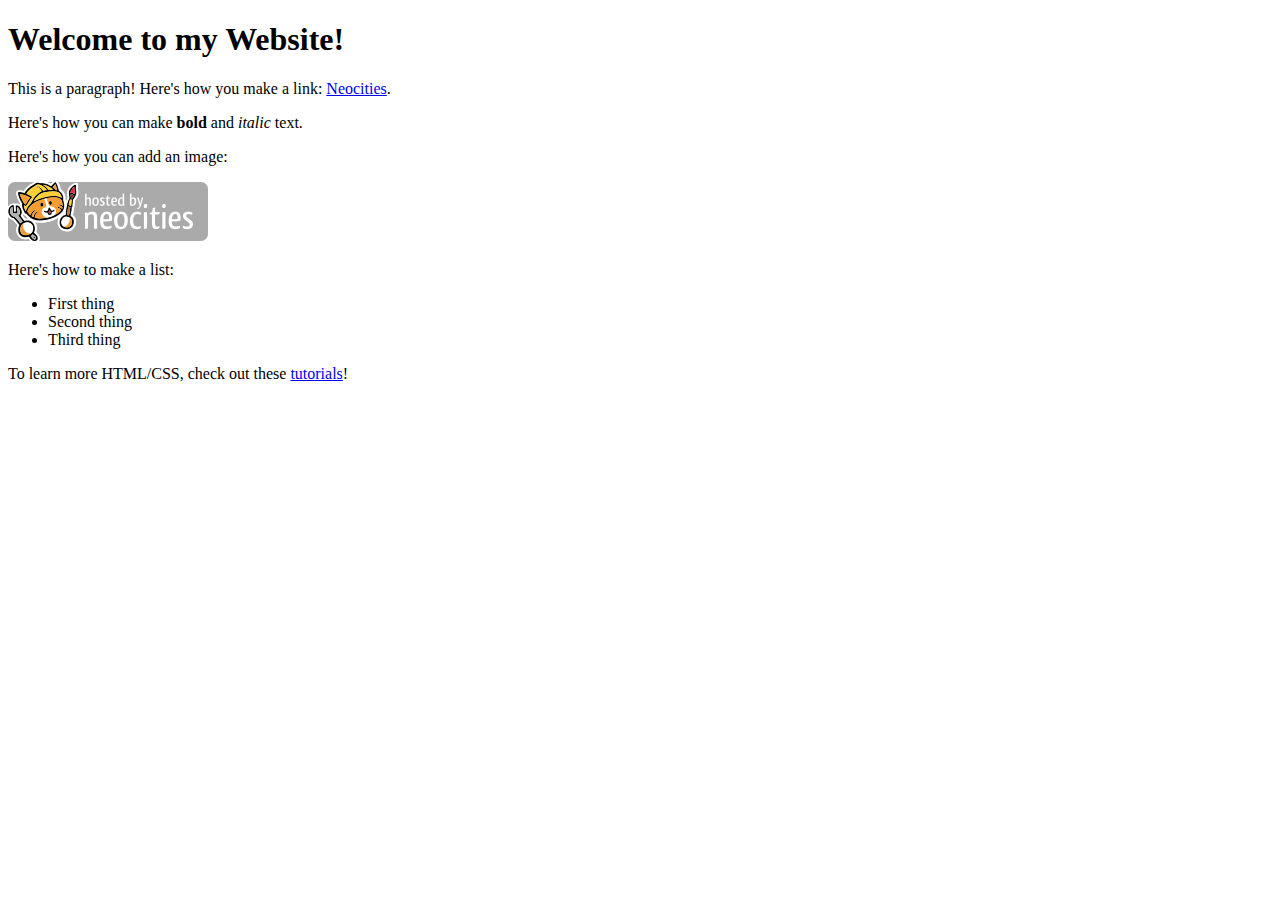
<file: index.html>
<!DOCTYPE html>
<html>
  <head>
    <meta charset="UTF-8">
    <meta name="viewport" content="width=device-width, initial-scale=1.0">
    <title>The web site of a-moseman</title>
    <!-- The style.css file allows you to change the look of your web pages.
         If you include the next line in all your web pages, they will all share the same look.
         This makes it easier to make new pages for your site. -->
    <link href="/style.css" rel="stylesheet" type="text/css" media="all">
  </head>
  <body>
    <h1>Welcome to my Website!</h1>

    <p>This is a paragraph! Here's how you make a link: <a href="https://neocities.org">Neocities</a>.</p>

    <p>Here's how you can make <strong>bold</strong> and <em>italic</em> text.</p>

    <p>Here's how you can add an image:</p>
    <img src="/neocities.png">

    <p>Here's how to make a list:</p>

    <ul>
      <li>First thing</li>
      <li>Second thing</li>
      <li>Third thing</li>
    </ul>

    <p>To learn more HTML/CSS, check out these <a href="https://neocities.org/tutorials">tutorials</a>!</p>
  </body>
</html>
</file>
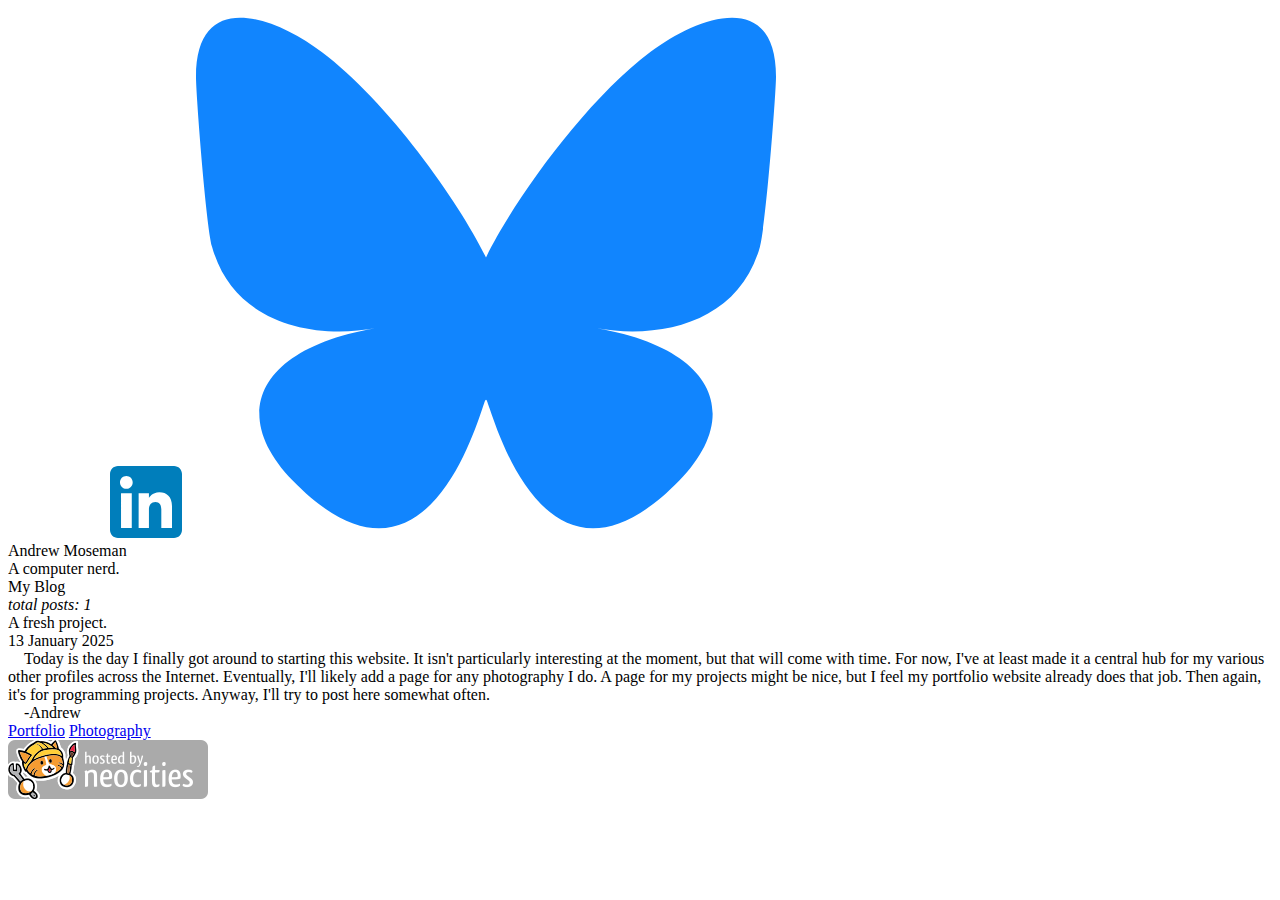
<file: src/index.html>
<!DOCTYPE html>
<html>
  <head>
    <meta charset="UTF-8">
    <meta name="viewport" content="width=device-width, initial-scale=1.0">
    <title>Andrew Moseman</title>
    <link href="./style.css" rel="stylesheet" type="text/css" media="all">
  </head>

  <body>

    <div class="main">

      <div class="top_stack">

        <div class="left_bar">
            <a href="https://github.com/a-moseman"><img class="logo" src="./resources/github_mark_white.svg"></a>
            <a href="https://www.linkedin.com/in/andrew-moseman-b78b34191/"><img class="logo" src="./resources/linkedin.svg"></a>
            <a href="https://bsky.app/profile/a-moseman.neocities.org">
              <img class="logo" src="./resources/bluesky.svg" />
              </svg>
            </a>
        </div>

        <div class="center_bar">
          <div class="title_section">
            <div class="title">Andrew Moseman</div>
            <div class="description"></div>

            <div class="blog_container">
              <div class="blog_title">
                My Blog
              </div>
              <i>
                <div class="blog_counter">
                  total posts: ???
                </div>
              </i>
              <div class="blog">
                <!-- blog posts go here -->
              </div>
            </div>

          </div>


        </div>

        <div class="right_bar">
              <a class="link" href="https://a-moseman.github.io/">Portfolio</a>
              <a class="link" href="./photography.html">Photography</a>
        </div>

      </div>

      <div class="bottom_stack">
        <img src="./resources/neocities.png">
      </div>

    </div>

  </body>
</html>

<script type="text/javascript" src="./index.js"></script>
</file>
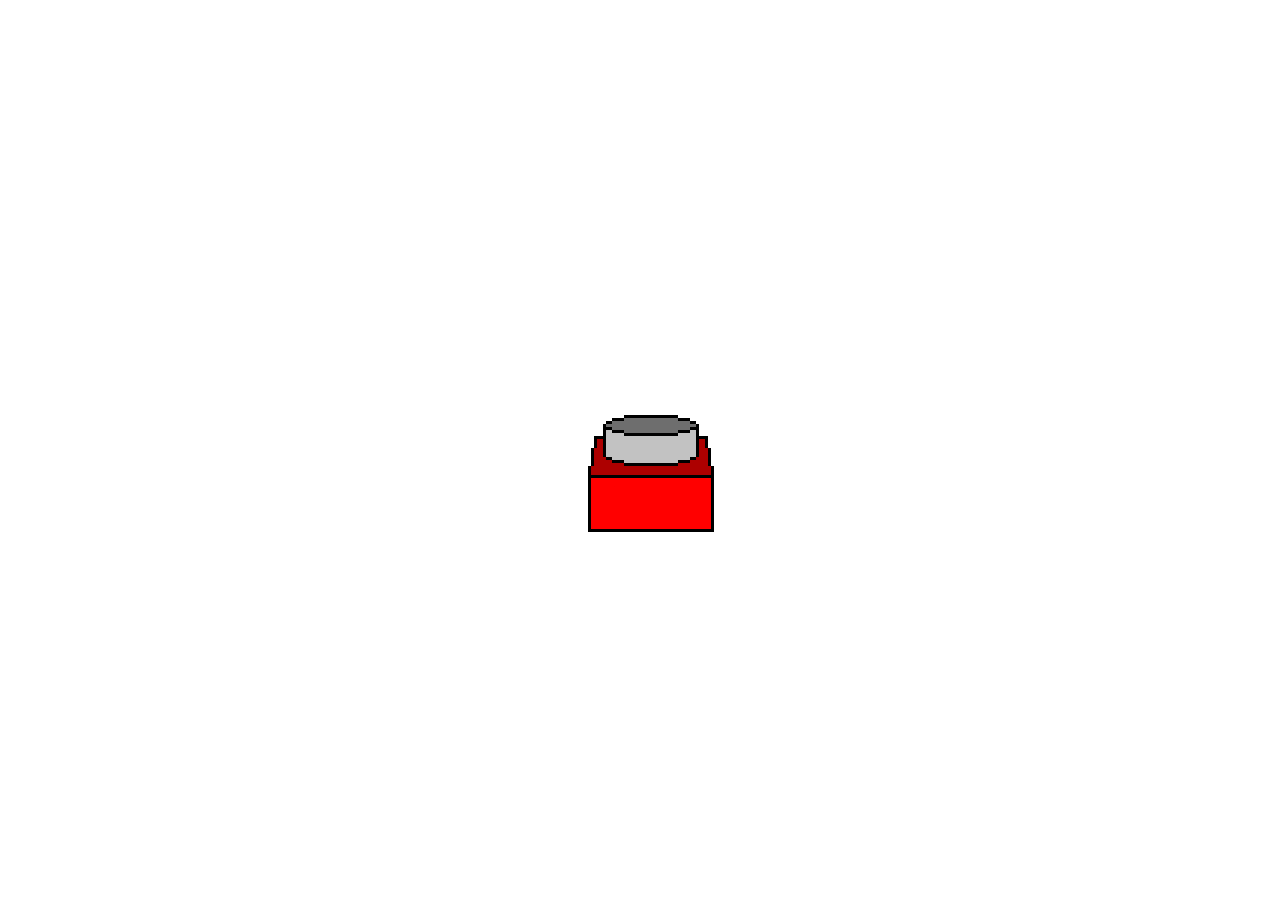
<file: src/button.html>
<!DOCTYPE html>
<html>
  <head>
    <meta charset="UTF-8">
    <meta name="viewport" content="width=device-width, initial-scale=1.0">
    <title>button</title>
    <link href="./button.css" rel="stylesheet" type="text/css" media="all">
  </head>

  <body>

    <div id="counter"></div>

    <button>
        <img id="image" src="./resources/button_up.png">
    </button>

  </body>
</html>

<script type="text/javascript" src="./button.js"></script>
</file>
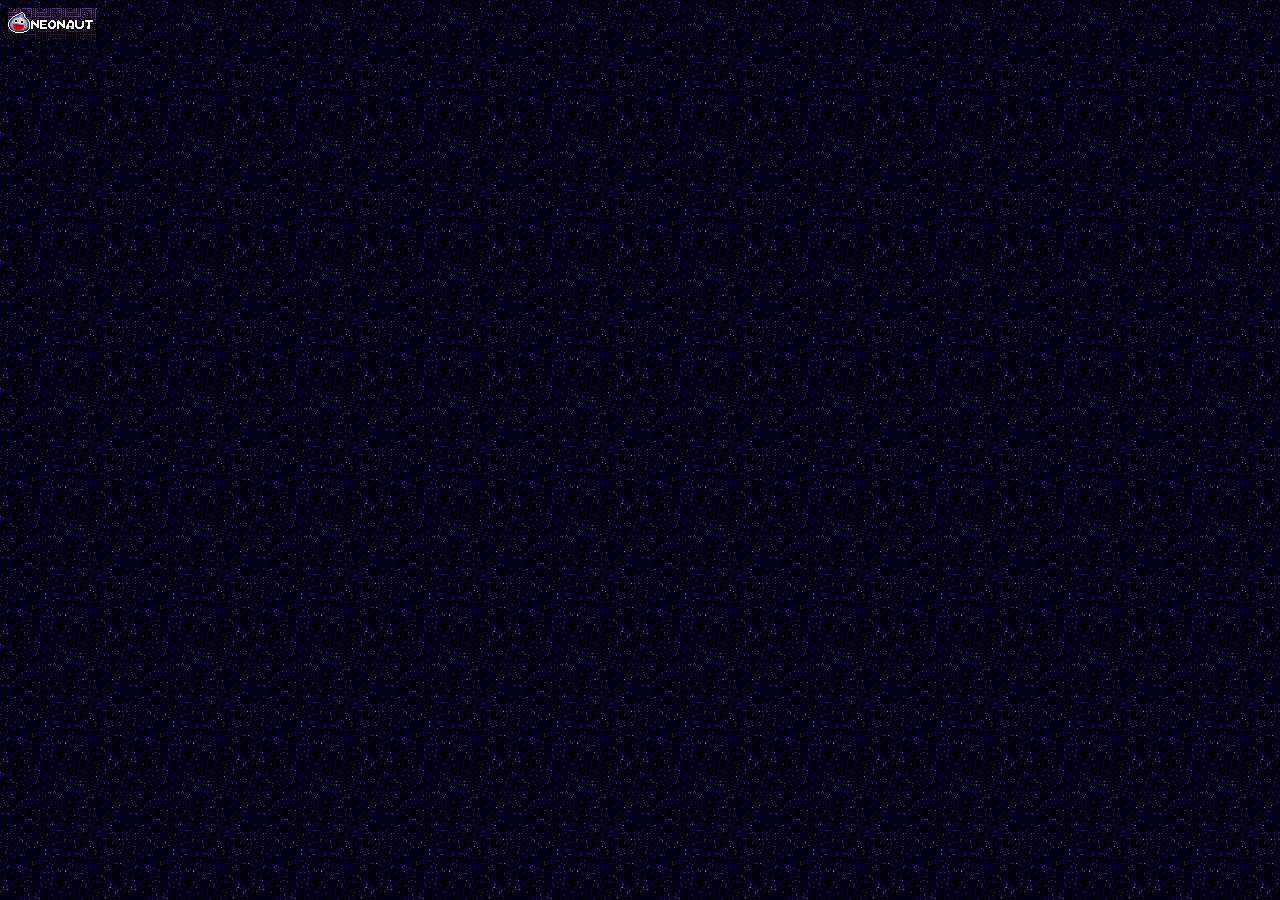
<file: src/explore.html>
<!DOCTYPE html>
<html>
  <head>
    <meta charset="UTF-8">
    <meta name="viewport" content="width=device-width, initial-scale=1.0">
    <title>Andrew Moseman</title>
    <link href="./explore.css" rel="stylesheet" type="text/css" media="all">

    <script src="https://chattable.neocities.org/scripts/main.min.js"></script>
  </head>

  <body>

    <a href="https://neonaut.neocities.org/">
      <img src="./resources/external/neonaut-banner.png"/>
    </a>

  </body>
</html>
</file>
<file: style.css>
/* CSS is how you can add style to your website, such as colors, fonts, and positioning of your
   HTML content. To learn how to do something, just try searching Google for questions like
   "how to change link color." */

body {
  background-color: white;
  color: black;
  font-family: Verdana;
}
</file>
<file: src/style.css>
/* CSS is how you can add style to your website, such as colors, fonts, and positioning of your
   HTML content. To learn how to do something, just try searching Google for questions like
   "how to change link color." */

body {
  background-color: white;
  color: black;
  font-family: Verdana;
}
</file>
<file: src/button.css>
html, body {
    width: 100%;
    height: 100%;
}

body {
    display: flex;
    flex-direction: column;
    justify-content: center;
    align-items: center;
}

button {
    border: none;
    background: none;
    width: fit-content;
}

#counter {
    opacity: 0;
}
</file>
<file: src/explore.css>
body {
    background-image: url("./resources/background_tile.png");
    background-repeat: repeat;
}
</file>
